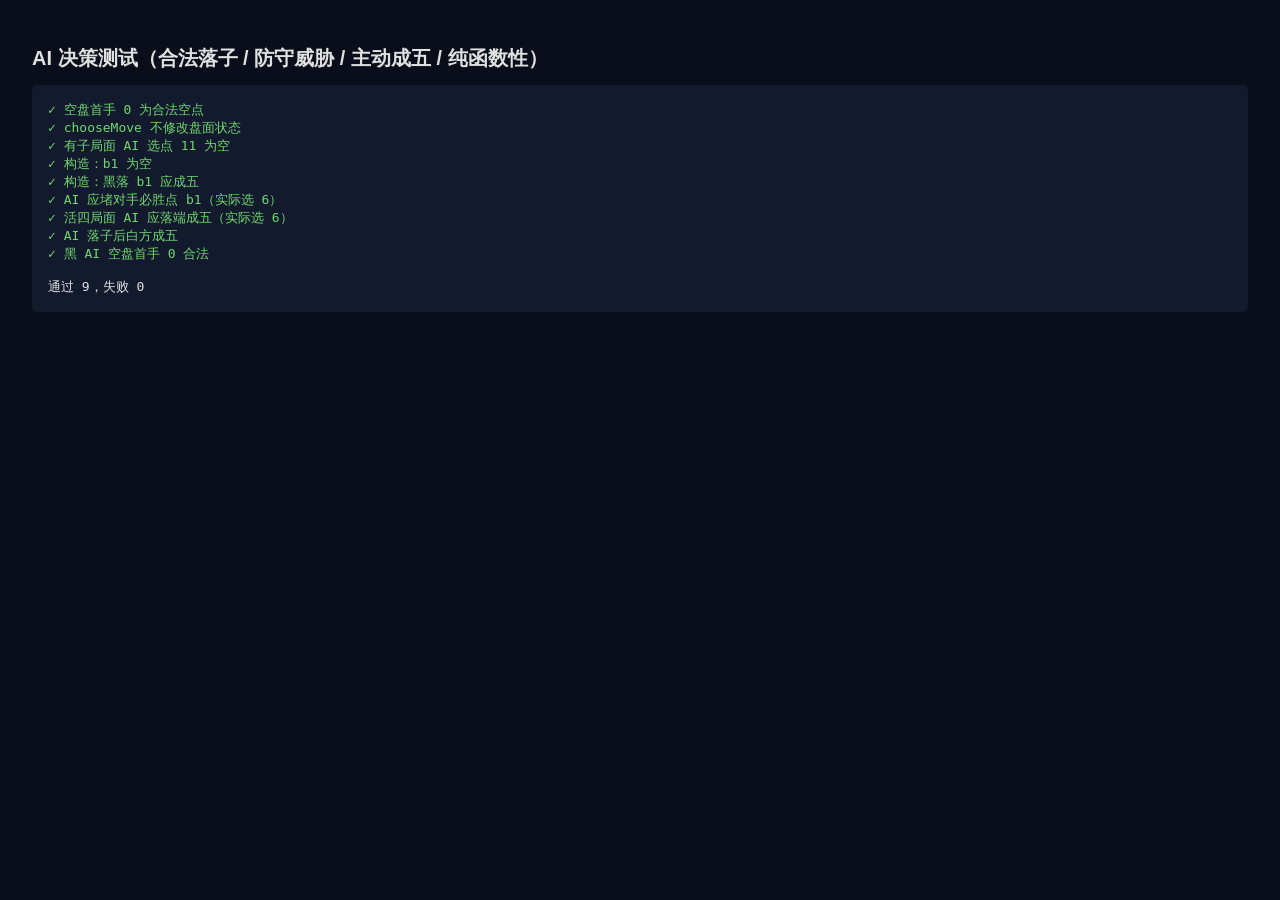
<file: tests/ai.test.html>
<!DOCTYPE html>
<html lang="zh-CN">
<head>
  <meta charset="UTF-8">
  <title>AI 决策测试</title>
  <style>
    body { font-family: -apple-system, "Segoe UI", "Microsoft YaHei", sans-serif; background: #0a0e1a; color: #e0e0e0; padding: 24px; }
    h1 { font-size: 20px; margin-bottom: 12px; }
    pre { background: #141a2e; padding: 16px; border-radius: 6px; white-space: pre-wrap; }
    .pass { color: #6fd66f; } .fail { color: #ff6b6b; }
  </style>
</head>
<body>
  <h1>AI 决策测试（合法落子 / 防守威胁 / 主动成五 / 纯函数性）</h1>
  <pre id="output"></pre>
  <script type="module">
    import { generateIcosphere } from '../js/mesh/icosphere.js';
    import { validateMesh } from '../js/mesh/validate.js';
    import { Board } from '../js/game/board.js';
    import { checkWin, BLACK, WHITE } from '../js/game/rules.js';
    import { chooseMove } from '../js/game/ai.js';
    import { CONFIG } from '../js/config.js';

    // 无头运行（tests/run.mjs）下无 document，退化为空壳
    const out = typeof document !== 'undefined' ? document.getElementById('output') : { innerHTML: '' };
    let pass = 0, fail = 0;
    const results = [];

    function assert(cond, msg) {
      if (cond) { pass++; results.push('✓ ' + msg); }
      else { fail++; results.push('✗ ' + msg); }
    }

    // ── 辅助：角度/轴向/直行路径（与 rules.test.html 同口径，独立构造局面） ──
    const mesh = generateIcosphere(5);
    validateMesh(mesh, 5);
    const P = mesh.positions;

    function angleAt(v, a, b) {
      const n = (x, y) => {
        const dx = P[y * 3] - P[x * 3], dy = P[y * 3 + 1] - P[x * 3 + 1], dz = P[y * 3 + 2] - P[x * 3 + 2];
        const l = Math.sqrt(dx * dx + dy * dy + dz * dz) || 1;
        return [dx / l, dy / l, dz / l];
      };
      const va = n(v, a), vb = n(v, b);
      return Math.acos(Math.max(-1, Math.min(1, va[0] * vb[0] + va[1] * vb[1] + va[2] * vb[2])));
    }

    function findAxis(v) {
      const nbs = mesh.adjacency[v];
      let best = null, ba = -1;
      for (let i = 0; i < nbs.length; i++)
        for (let j = i + 1; j < nbs.length; j++) {
          const a = angleAt(v, nbs[i], nbs[j]);
          if (a > ba) { ba = a; best = { a: nbs[i], b: nbs[j] }; }
        }
      return best;
    }

    // 沿最直方向从 start 出发走 steps 步（不检查占用，仅取几何路径）
    function walkStraight(start, cameFrom, steps) {
      const path = [start];
      let cur = start, prev = cameFrom;
      for (let i = 0; i < steps; i++) {
        let best = null, ba = -1;
        for (const d of mesh.adjacency[cur]) {
          if (d === prev) continue;
          const a = angleAt(cur, prev, d);
          if (a > ba) { ba = a; best = d; }
        }
        if (best === null) break;
        path.push(best);
        prev = cur;
        cur = best;
      }
      return path;
    }

    // 直铺同色子（绕过交替落子）
    function paint(board, verts, player) {
      for (const v of verts) board.occupied[v] = player;
    }

    // ── 测试 1：空盘首手合法且不改状态 ──
    {
      const board = new Board(mesh);
      const snap = [...board.occupied];
      const v = chooseMove(board, WHITE);
      assert(v >= 0 && v < board.V && board.isEmpty(v), `空盘首手 ${v} 为合法空点`);
      assert(JSON.stringify(snap) === JSON.stringify(board.occupied), 'chooseMove 不修改盘面状态');
    }

    // ── 测试 2：非空局面返回合法空点 ──
    {
      const board = new Board(mesh);
      board.place(0); board.place(1); board.place(2); // 少量开局子
      const v = chooseMove(board, WHITE);
      assert(v >= 0 && board.isEmpty(v), `有子局面 AI 选点 ${v} 为空`);
    }

    // ── 测试 3：防守——对手(黑)下一步即成五点，AI(白)必须堵 ──
    {
      const board = new Board(mesh);
      // 六价点 m 的直轴 (a,b)：黑在 a 侧 3 连，b 空且 b 沿直线远端 b1 空。
      // 构造黑 4 连 [a2,a1,m,b]，b1 是 b 的直线延伸（空）——黑落 b1 即成五。
      const m = 1;
      const { a, b } = findAxis(m);
      const aSide = walkStraight(a, m, 2); // [a, a1, a2]，从 a 往远走
      const b1 = walkStraight(b, m, 1)[1]; // b 的直线远端（空）
      // 黑 4 连：占 [a1, a, m, b]（m 居中，b1 留空成唯一成五点）
      const blacks4 = [aSide[1], a, m, b];
      paint(board, blacks4, BLACK);
      // 确认 b1 空且黑落 b1 即成五
      assert(board.isEmpty(b1), '构造：b1 为空');
      board.occupied[b1] = BLACK; // 模拟黑走 b1
      assert(checkWin(board, b1, BLACK).win, '构造：黑落 b1 应成五');
      board.occupied[b1] = null;  // 还原
      // AI 白应选择 b1（唯一堵点）
      const v = chooseMove(board, WHITE);
      assert(v === b1, `AI 应堵对手必胜点 b1（实际选 ${v}）`);
    }

    // ── 测试 4：进攻——白已有活四（双端开放），AI 白应落任一端成五 ──
    {
      const board = new Board(mesh);
      const m = 1;
      const { a, b } = findAxis(m);
      const a2 = walkStraight(a, m, 1)[1]; // a 的远端
      const b2 = walkStraight(b, m, 1)[1]; // b 的远端
      // 白 4 连 [a2, a, m, b]，两端 b2 与 a2 更远处均为空 → 活四
      paint(board, [a2, a, m, b], WHITE);
      // 落子在 a2 更远或 b2 都成五；AI 应返回其中一个
      const v = chooseMove(board, WHITE);
      assert(v === b2 || v === a2, `活四局面 AI 应落端成五（实际选 ${v}）`);
      board.occupied[v] = WHITE;
      assert(checkWin(board, v, WHITE).win, 'AI 落子后白方成五');
    }

    // ── 测试 5：AI 先手空盘时首子也能正常下（对称验证 BLACK） ──
    {
      const board = new Board(mesh);
      const v = chooseMove(board, BLACK);
      assert(board.isEmpty(v), `黑 AI 空盘首手 ${v} 合法`);
    }

    out.innerHTML = results.map((r) => `<span class="${r[0] === '✓' ? 'pass' : 'fail'}">${r}</span>`).join('<br>') +
      `<br><br>通过 ${pass}，失败 ${fail}`;
    console.log(results.join('\n'));
    console.log(`通过 ${pass}，失败 ${fail}`);

    if (typeof process !== 'undefined' && process.exit) process.exit(fail > 0 ? 1 : 0);
  </script>
</body>
</html>
</file>
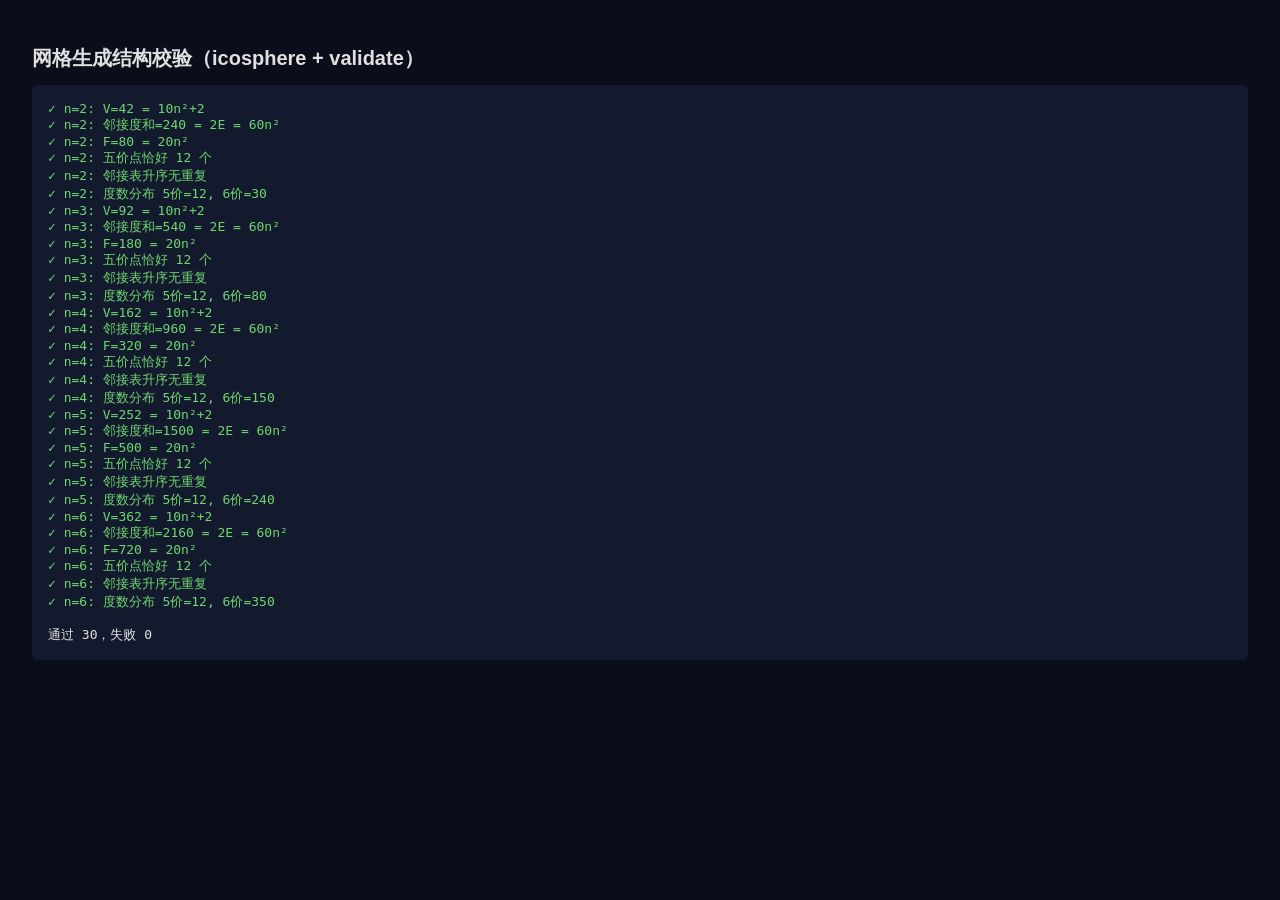
<file: tests/mesh.test.html>
<!DOCTYPE html>
<html lang="zh-CN">
<head>
  <meta charset="UTF-8">
  <title>网格结构校验</title>
  <style>
    body { font-family: -apple-system, "Segoe UI", "Microsoft YaHei", sans-serif; background: #0a0e1a; color: #e0e0e0; padding: 24px; }
    h1 { font-size: 20px; margin-bottom: 12px; }
    pre { background: #141a2e; padding: 16px; border-radius: 6px; white-space: pre-wrap; }
    .pass { color: #6fd66f; } .fail { color: #ff6b6b; }
  </style>
</head>
<body>
  <h1>网格生成结构校验（icosphere + validate）</h1>
  <pre id="output"></pre>
  <script type="module">
    import { generateIcosphere } from '../js/mesh/icosphere.js';
    import { validateMesh } from '../js/mesh/validate.js';

    // 无头运行（tests/run.mjs）下无 document，退化为空壳
    const out = typeof document !== 'undefined' ? document.getElementById('output') : { innerHTML: '' };
    let pass = 0, fail = 0;
    const results = [];

    function assert(cond, msg) {
      if (cond) { pass++; results.push('✓ ' + msg); }
      else { fail++; results.push('✗ ' + msg); }
    }

    // 对每个可选细分频率（与 index.html 下拉框一致）全量校验
    for (const n of [2, 3, 4, 5, 6]) {
      const mesh = generateIcosphere(n);
      const V = mesh.positions.length / 3;

      let edgeCount = 0;
      for (const v of mesh.adjacency) edgeCount += v.length;

      assert(V === 10 * n * n + 2, `n=${n}: V=${V} = 10n²+2`);
      assert(edgeCount === 60 * n * n, `n=${n}: 邻接度和=${edgeCount} = 2E = 60n²`);
      assert(mesh.faces.length === 20 * n * n, `n=${n}: F=${mesh.faces.length} = 20n²`);

      // validateMesh 会直接抛错，能走到这里即结构校验通过
      const stats = validateMesh(mesh, n);
      assert(stats.degree5Count === 12, `n=${n}: 五价点恰好 12 个`);
      console.log(`n=${n}: V=${V}, E=${stats.E}, F=${stats.F}, 五价点=${stats.degree5Count}`);

      // 邻接表升序、无重复
      let sorted = true;
      for (let v = 0; v < V; v++) {
        const adj = mesh.adjacency[v];
        for (let i = 0; i < adj.length; i++) {
          if (i > 0 && adj[i] <= adj[i - 1]) { sorted = false; break; }
        }
      }
      assert(sorted, `n=${n}: 邻接表升序无重复`);

      // 度数分布：仅 5 与 6
      let deg5 = 0, deg6 = 0;
      for (let v = 0; v < V; v++) {
        const d = mesh.adjacency[v].length;
        if (d === 5) deg5++;
        else if (d === 6) deg6++;
      }
      assert(deg5 === 12 && deg6 === V - 12, `n=${n}: 度数分布 5价=${deg5}, 6价=${deg6}`);
    }

    out.innerHTML = results.map((r) => `<span class="${r[0] === '✓' ? 'pass' : 'fail'}">${r}</span>`).join('<br>') +
      `<br><br>通过 ${pass}，失败 ${fail}`;
    console.log(results.join('\n'));
    console.log(`通过 ${pass}，失败 ${fail}`);

    if (typeof process !== 'undefined' && process.exit) process.exit(fail > 0 ? 1 : 0);
  </script>
</body>
</html>
</file>
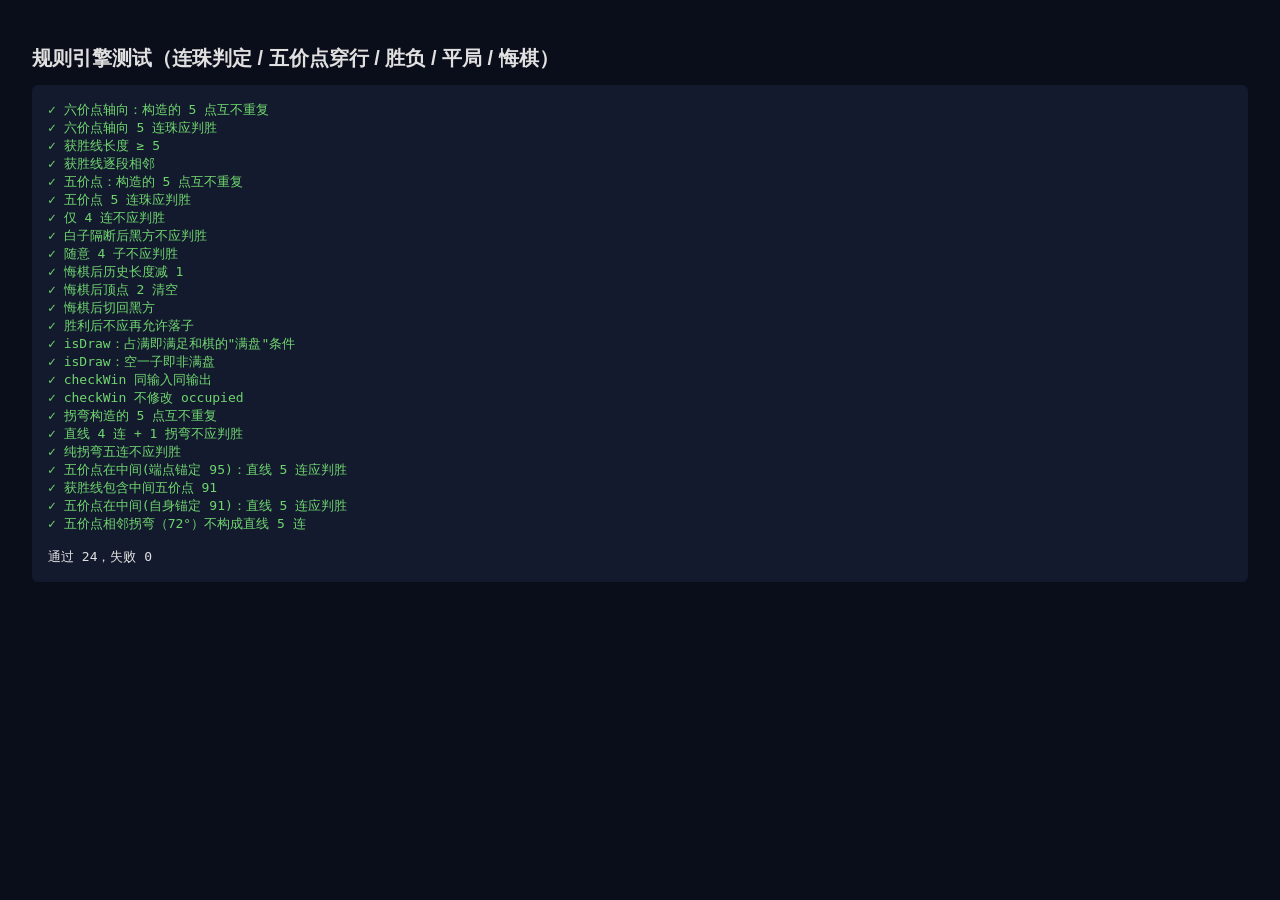
<file: tests/rules.test.html>
<!DOCTYPE html>
<html lang="zh-CN">
<head>
  <meta charset="UTF-8">
  <title>规则引擎测试</title>
  <style>
    body { font-family: -apple-system, "Segoe UI", "Microsoft YaHei", sans-serif; background: #0a0e1a; color: #e0e0e0; padding: 24px; }
    h1 { font-size: 20px; margin-bottom: 12px; }
    pre { background: #141a2e; padding: 16px; border-radius: 6px; white-space: pre-wrap; }
    .pass { color: #6fd66f; } .fail { color: #ff6b6b; }
  </style>
</head>
<body>
  <h1>规则引擎测试（连珠判定 / 五价点穿行 / 胜负 / 平局 / 悔棋）</h1>
  <pre id="output"></pre>
  <script type="module">
    import { generateIcosphere } from '../js/mesh/icosphere.js';
    import { validateMesh } from '../js/mesh/validate.js';
    import { Board } from '../js/game/board.js';
    import { checkWin, isDraw, BLACK, WHITE } from '../js/game/rules.js';
    import { CONFIG } from '../js/config.js';

    // 无头运行（tests/run.mjs）下无 document，退化为空壳
    const out = typeof document !== 'undefined' ? document.getElementById('output') : { innerHTML: '' };
    let pass = 0, fail = 0;
    const results = [];

    function assert(cond, msg) {
      if (cond) { pass++; results.push('✓ ' + msg); }
      else { fail++; results.push('✗ ' + msg); }
    }

    // ── 辅助：与 rules.js 相同口径的角度计算，用于"独立构造"测试局面 ──
    const mesh = generateIcosphere(5);
    validateMesh(mesh, 5);
    const P = mesh.positions;

    function angleAt(v, a, b) {
      const n = (x, y) => {
        const dx = P[y * 3] - P[x * 3], dy = P[y * 3 + 1] - P[x * 3 + 1], dz = P[y * 3 + 2] - P[x * 3 + 2];
        const l = Math.sqrt(dx * dx + dy * dy + dz * dz) || 1;
        return [dx / l, dy / l, dz / l];
      };
      const va = n(v, a), vb = n(v, b);
      return Math.acos(Math.max(-1, Math.min(1, va[0] * vb[0] + va[1] * vb[1] + va[2] * vb[2])));
    }

    function findAxis(v) {
      const nbs = mesh.adjacency[v];
      let best = null, ba = -1;
      for (let i = 0; i < nbs.length; i++)
        for (let j = i + 1; j < nbs.length; j++) {
          const a = angleAt(v, nbs[i], nbs[j]);
          if (a > ba) { ba = a; best = { a: nbs[i], b: nbs[j] }; }
        }
      return best;
    }

    // 沿最直方向走 steps 步（不检查占用，仅取几何路径）
    function walkStraight(start, cameFrom, steps) {
      const path = [start];
      let cur = start, prev = cameFrom;
      for (let i = 0; i < steps; i++) {
        let best = null, ba = -1;
        for (const d of mesh.adjacency[cur]) {
          if (d === prev) continue;
          const a = angleAt(cur, prev, d);
          if (a > ba) { ba = a; best = d; }
        }
        if (best === null) break;
        path.push(best);
        prev = cur;
        cur = best;
      }
      return path;
    }

    // 给 board 的 occupied 直接铺同色子（绕过交替落子，用于构造局面）
    function paint(board, verts, player) {
      for (const v of verts) board.occupied[v] = player;
    }

    // ── 测试 1：六价点轴向 5 连珠 ──
    {
      const board = new Board(mesh);
      const v = 1; // 六价点
      const { a, b } = findAxis(v);
      const line = [...walkStraight(a, v, 1).reverse(), v, ...walkStraight(b, v, 1)]; // 左2+锚点+右2 = 5 点
      assert(new Set(line).size === 5, '六价点轴向：构造的 5 点互不重复');
      paint(board, line, BLACK);
      const r = checkWin(board, v, BLACK);
      assert(r.win, '六价点轴向 5 连珠应判胜');
      assert(r.line && r.line.length >= 5, '获胜线长度 ≥ 5');
      if (r.line) {
        let contiguous = true;
        for (let i = 0; i < r.line.length - 1; i++)
          if (!mesh.adjacency[r.line[i]].includes(r.line[i + 1])) contiguous = false;
        assert(contiguous, '获胜线逐段相邻');
      }
    }

    // ── 测试 2：五价点（星位点）5 连珠 ──
    {
      const board = new Board(mesh);
      const star = mesh.degree5Vertices[0];
      const { a, b } = findAxis(star);
      const line = [...walkStraight(a, star, 1).reverse(), star, ...walkStraight(b, star, 1)]; // 5 点
      assert(new Set(line).size === 5, '五价点：构造的 5 点互不重复');
      paint(board, line, BLACK);
      const r = checkWin(board, star, BLACK);
      assert(r.win, '五价点 5 连珠应判胜');
    }

    // ── 测试 3：仅 4 连不判胜 ──
    {
      const board = new Board(mesh);
      const v = 1;
      const { a, b } = findAxis(v);
      const line4 = [...walkStraight(a, v, 1).reverse(), v, b]; // 左2+锚点+右1 = 4 点
      paint(board, line4, BLACK);
      const r = checkWin(board, v, BLACK);
      assert(!r.win, '仅 4 连不应判胜');
    }

    // ── 测试 4：对手子隔断不判胜 ──
    {
      const board = new Board(mesh);
      const v = 1;
      const { a, b } = findAxis(v);
      const line = [...walkStraight(a, v, 1).reverse(), v, ...walkStraight(b, v, 1)];
      paint(board, line, BLACK);
      board.occupied[v] = WHITE; // 中间换成白子，断成 2+2
      const r = checkWin(board, a, BLACK);
      assert(!r.win, '白子隔断后黑方不应判胜');
    }

    // ── 测试 5：非连珠不判胜（相邻但非共线） ──
    {
      const board = new Board(mesh);
      board.place(0); board.place(1); board.place(2); board.place(3);
      assert(!board.won, '随意 4 子不应判胜');
    }

    // ── 测试 6：悔棋状态回退 ──
    {
      const board = new Board(mesh);
      board.place(0); // 黑
      board.place(1); // 白
      board.place(2); // 黑
      board.undo();   // 撤销黑(2)
      assert(board.history.length === 2, '悔棋后历史长度减 1');
      assert(board.occupied[2] === null, '悔棋后顶点 2 清空');
      assert(board.currentPlayer === BLACK, '悔棋后切回黑方');
    }

    // ── 测试 7：胜利后禁止再落子 ──
    {
      const board = new Board(mesh);
      const v = 1;
      const { a, b } = findAxis(v);
      const line = [...walkStraight(a, v, 1).reverse(), v, ...walkStraight(b, v, 1)];
      paint(board, line, BLACK);
      const r = checkWin(board, v, BLACK);
      board.won = r.win; board.winner = BLACK;
      if (r.win) {
        assert(board.place(line[0]) === null, '胜利后不应再允许落子');
      } else {
        assert(false, '胜利后禁子测试构造失败');
      }
    }

    // ── 测试 8：平局判定（构造满盘且无 5 连的假局面） ──
    {
      const board = new Board(mesh);
      // 手工构造：所有顶点占满、但无同色 5 连 —— 用"棋盘染色"思路直接断言 isDraw 纯函数
      const V = mesh.positions.length / 3;
      for (let v = 0; v < V; v++) board.occupied[v] = v % 2 ? WHITE : BLACK;
      // 满盘但可能有五连，这里只验证 isDraw 的语义：occupied 全满即为和棋前提
      assert(isDraw(board), 'isDraw：占满即满足和棋的"满盘"条件');
      board.occupied[0] = null;
      assert(!isDraw(board), 'isDraw：空一子即非满盘');
    }

    // ── 测试 9：checkWin 是纯函数（同输入同输出，不改状态） ──
    {
      const board = new Board(mesh);
      const v = 1;
      const { a, b } = findAxis(v);
      const line = [...walkStraight(a, v, 1).reverse(), v, ...walkStraight(b, v, 1)];
      paint(board, line, BLACK);
      const r1 = checkWin(board, v, BLACK);
      const snap = [...board.occupied];
      const r2 = checkWin(board, v, BLACK);
      assert(JSON.stringify(r1) === JSON.stringify(r2), 'checkWin 同输入同输出');
      assert(JSON.stringify(snap) === JSON.stringify(board.occupied), 'checkWin 不修改 occupied');
    }

    // ── 测试 10：拐弯不当连珠（近直线延续约束） ──
    {
      const board = new Board(mesh);
      // 六价点 v 的直轴 (a, b)，a 侧再走 1 步：直线段 [l1, a, v, b]（4 直）
      const v = 1;
      const { a, b } = findAxis(v);
      const l1 = walkStraight(a, v, 1)[1];
      const stones = [l1, a, v, b];
      const stoneSet = new Set(stones);
      // 从 b 走一步"拐弯"（夹角低于直线阈值、且不落在已有直线上）
      let bend = null, bendAng = 0;
      for (const d of mesh.adjacency[b]) {
        if (stoneSet.has(d)) continue;
        const ang = angleAt(b, v, d);
        if (ang < CONFIG.ANGLE_STRAIGHT_DEG6 && ang > bendAng) { bendAng = ang; bend = d; }
      }
      if (bend === null) {
        assert(false, '拐弯构造失败：找不到低于阈值的拐点');
      } else {
        stones.push(bend); // 4 直 + 1 拐 = 5 子
        assert(new Set(stones).size === stones.length, '拐弯构造的 5 点互不重复');
        paint(board, stones, BLACK);
        let anyWin = false;
        for (const p of stones) {
          if (checkWin(board, p, BLACK).win) { anyWin = true; break; }
        }
        assert(!anyWin, '直线 4 连 + 1 拐弯不应判胜');
      }
    }

    // ── 测试 11：纯拐弯五连不判胜（无直线段） ──
    {
      const board = new Board(mesh);
      // 从六价点 v 出发，连续走 4 步都取"拐弯"方向（夹角低于阈值），共 5 子
      const v = 1;
      const first = mesh.adjacency[v][0];
      const path = [v];
      let cur = first, prev = v;
      // 先找一条完整直轴作对照：直轴 a-b 夹角最大；拐弯路径从直轴一端出发取次优
      for (let step = 0; step < 4; step++) {
        let best = null, bestAng = -1;
        for (const d of mesh.adjacency[cur]) {
          if (d === prev || path.includes(d)) continue;
          const ang = angleAt(cur, prev, d);
          if (ang < CONFIG.ANGLE_STRAIGHT_DEG6 && ang > bestAng) { bestAng = ang; best = d; }
        }
        if (best === null) break;
        path.push(cur);
        prev = cur;
        cur = best;
      }
      path.push(cur);
      if (path.length < 5) {
        assert(false, '拐弯路径构造失败');
      } else {
        paint(board, path, BLACK);
        // 纯拐弯链里任一点都不应产生直线五连
        let anyWin = false;
        for (const p of path) {
          if (checkWin(board, p, BLACK).win) { anyWin = true; break; }
        }
        assert(!anyWin, '纯拐弯五连不应判胜');
      }
    }

    // ── 测试 12：五价点在中间、两侧各 2 子成直线，必须判胜（棋谱回归） ──
    // 用户实测局面（导出的棋谱）：黑 91,151,154,92,95——91 是五价点，
    // 直线 154-151-91-92-95 穿行五价点（91 处夹角约 142.3° > 五价点阈值 114.6°），
    // 两侧各 2 黑、非五边形相邻顶点。曾在人机模式被误报"漏判"，
    // 根因是 AI 抢占 92 致黑子未占全（规则本身无 bug），此处锁定判胜行为防回归。
    {
      const board = new Board(mesh);
      paint(board, [151, 154, 91, 92, 95], BLACK);
      // 端点锚定：最后一手在 95
      const rEnd = checkWin(board, 95, BLACK);
      assert(rEnd.win, '五价点在中间(端点锚定 95)：直线 5 连应判胜');
      assert(rEnd.line && rEnd.line.includes(91), '获胜线包含中间五价点 91');
      // 五价点自身锚定：最后一手在 91
      const rMid = checkWin(board, 91, BLACK);
      assert(rMid.win, '五价点在中间(自身锚定 91)：直线 5 连应判胜');
    }

    // ── 测试 13：五价点在中间，两侧非直线（相邻拐弯）不判胜 ──
    {
      const board = new Board(mesh);
      const star = mesh.degree5Vertices[0];
      // 取星位点相邻的两个邻居（五边形相邻边，夹角约 72°），两侧各铺 2 子成折线
      const nbs = mesh.adjacency[star];
      const a = nbs[0], b = nbs[1]; // 五边形相邻顶点（非直线穿行）
      const a2 = walkStraight(a, star, 1)[1] || null;
      const b2 = walkStraight(b, star, 1)[1] || null;
      if (a2 !== null && b2 !== null && new Set([a2, a, star, b, b2]).size === 5) {
        paint(board, [a2, a, star, b, b2], BLACK);
        const r = checkWin(board, star, BLACK);
        assert(!r.win, '五价点相邻拐弯（72°）不构成直线 5 连');
      } else {
        assert(false, '相邻拐弯测试构造失败');
      }
    }

    out.innerHTML = results.map((r) => `<span class="${r[0] === '✓' ? 'pass' : 'fail'}">${r}</span>`).join('<br>') +
      `<br><br>通过 ${pass}，失败 ${fail}`;
    console.log(results.join('\n'));
    console.log(`通过 ${pass}，失败 ${fail}`);

    if (typeof process !== 'undefined' && process.exit) process.exit(fail > 0 ? 1 : 0);
  </script>
</body>
</html>
</file>
